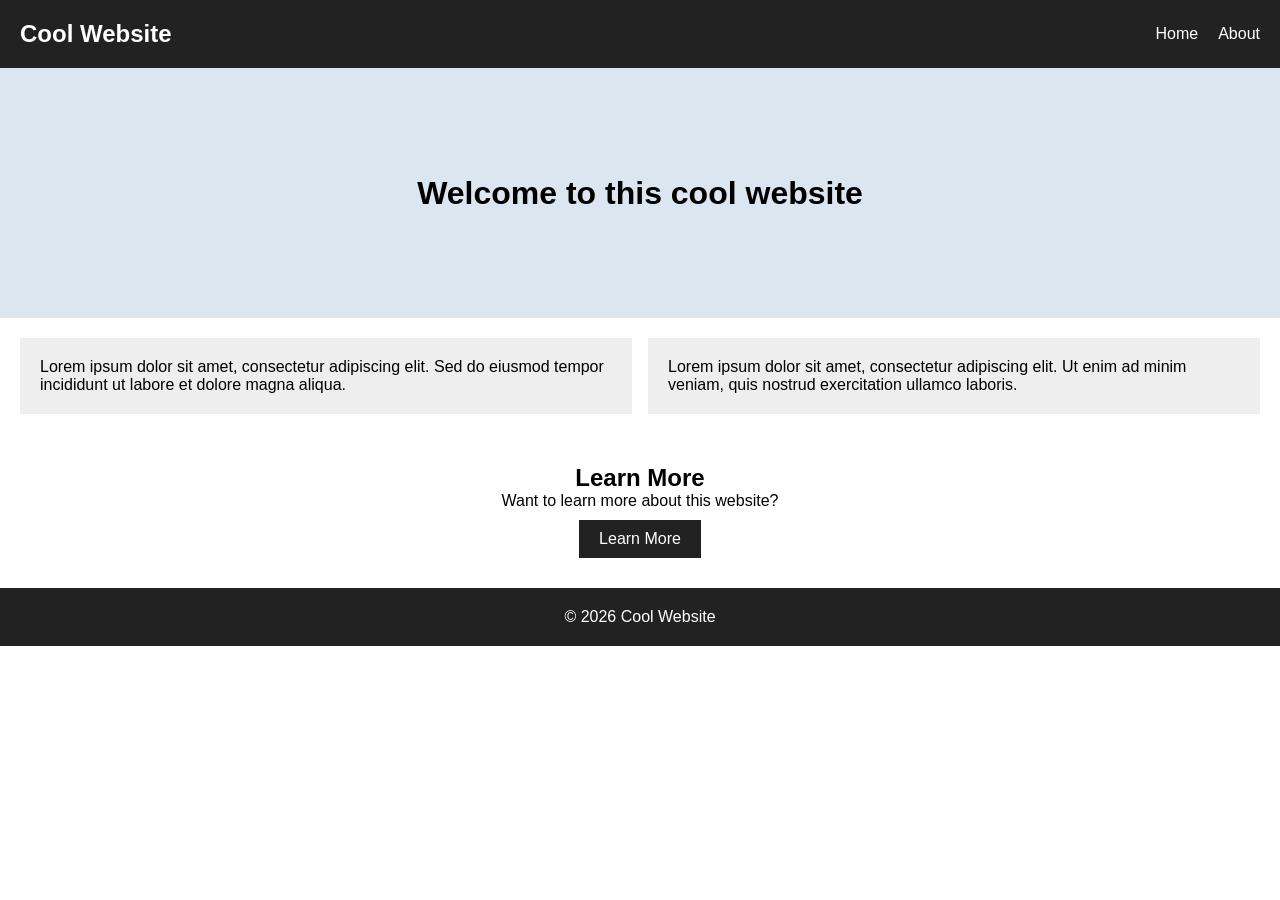
<file: index.html>
<!DOCTYPE html>
<html lang="en">
<head>
    <meta charset="UTF-8">
    <meta name="viewport" content="width=device-width, initial-scale=1.0">
    <title>Home Page</title>
    <link rel="stylesheet" href="style.css">
</head>
<body>

    <nav>
        <h2>Cool Website</h2>
        <ul>
            <li><a href="index.html">Home</a></li>
            <li><a href="about.html">About</a></li>
        </ul>
    </nav>

    <header class="splash">
        <h1>Welcome to this cool website</h1>
    </header>

    <main>
        <section class="home-content">
            <p>
                Lorem ipsum dolor sit amet, consectetur adipiscing elit.
                Sed do eiusmod tempor incididunt ut labore et dolore magna aliqua.
            </p>

            <p>
                Lorem ipsum dolor sit amet, consectetur adipiscing elit.
                Ut enim ad minim veniam, quis nostrud exercitation ullamco laboris.
            </p>
        </section>

        <section class="learn-more">
            <h2>Learn More</h2>
            <p>Want to learn more about this website?</p>
            <a href="about.html">Learn More</a>
        </section>
    </main>

    <footer>
        <p>&copy; 2026 Cool Website</p>
    </footer>

</body>
</html>
</file>
<file: style.css>
* {
    margin: 0;
    padding: 0;
    box-sizing: border-box;
}

body {
    font-family: Arial, sans-serif;
}

/* Navigation */
nav {
    background-color: #222;
    color: white;
    padding: 20px;
    display: flex;
    justify-content: space-between;
    align-items: center;
}

nav ul {
    display: flex;
    list-style: none;
    gap: 20px;
}

nav a {
    color: white;
    text-decoration: none;
}

/* Splash Screen */
.splash {
    background-color: #dce6f1;
    min-height: 250px;
    display: flex;
    justify-content: center;
    align-items: center;
    text-align: center;
}

/* Home Page Paragraphs */
.home-content {
    display: flex;
    gap: 16px;
    padding: 20px;
}

.home-content p {
    flex: 1;
    padding: 20px;
    background-color: #eeeeee;
}

/* Learn More */
.learn-more {
    padding: 30px;
    text-align: center;
}

.learn-more a {
    display: inline-block;
    margin-top: 10px;
    padding: 10px 20px;
    background-color: #222;
    color: white;
    text-decoration: none;
}

/* About Page Content */
.about-container {
    display: flex;
    flex-wrap: wrap;
    justify-content: space-around;
    gap: 16px;
    padding: 20px;
}

.content-block {
    width: 250px;
    padding: 10px;
    background-color: #eeeeee;
}

.content-block img {
    width: 100%;
    height: auto;
}

.content-block p {
    padding: 10px;
}

/* Footer */
footer {
    background-color: #222;
    color: white;
    text-align: center;
    padding: 20px;
}

/* Responsive Layout */
@media screen and (max-width: 800px) {

    .about-container {
        flex-direction: column;
    }

    .content-block {
        width: 100%;
    }

    .home-content {
        flex-direction: column;
    }

}
</file>
